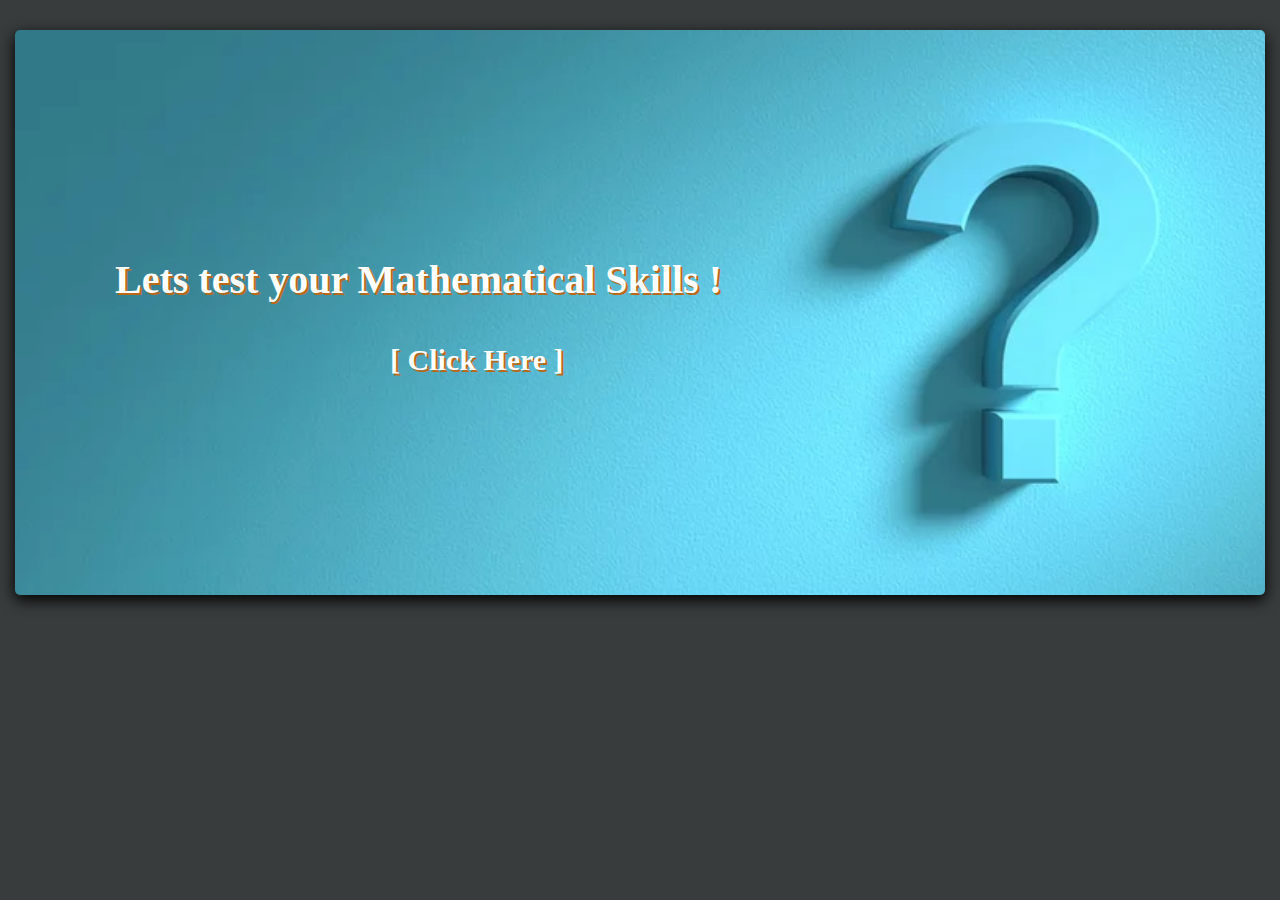
<file: index.html>
<!DOCTYPE html>
<html lang="en">
<head>
    <meta charset="UTF-8">
    <title>Quiz</title>

    <link rel="stylesheet" href="style.css">
</head>
<body>
    <div id="container">
      <a href="startquiz.html" style="color: black; text-decoration: none;">
          <h id="welcome">
           Lets test your Mathematical Skills !
          </h>
          <p id="para">
           [ Click Here ]
          </p>
      </a>
    </div>
    <script src="quiz.js"></script>
</body>
</html>
</file>
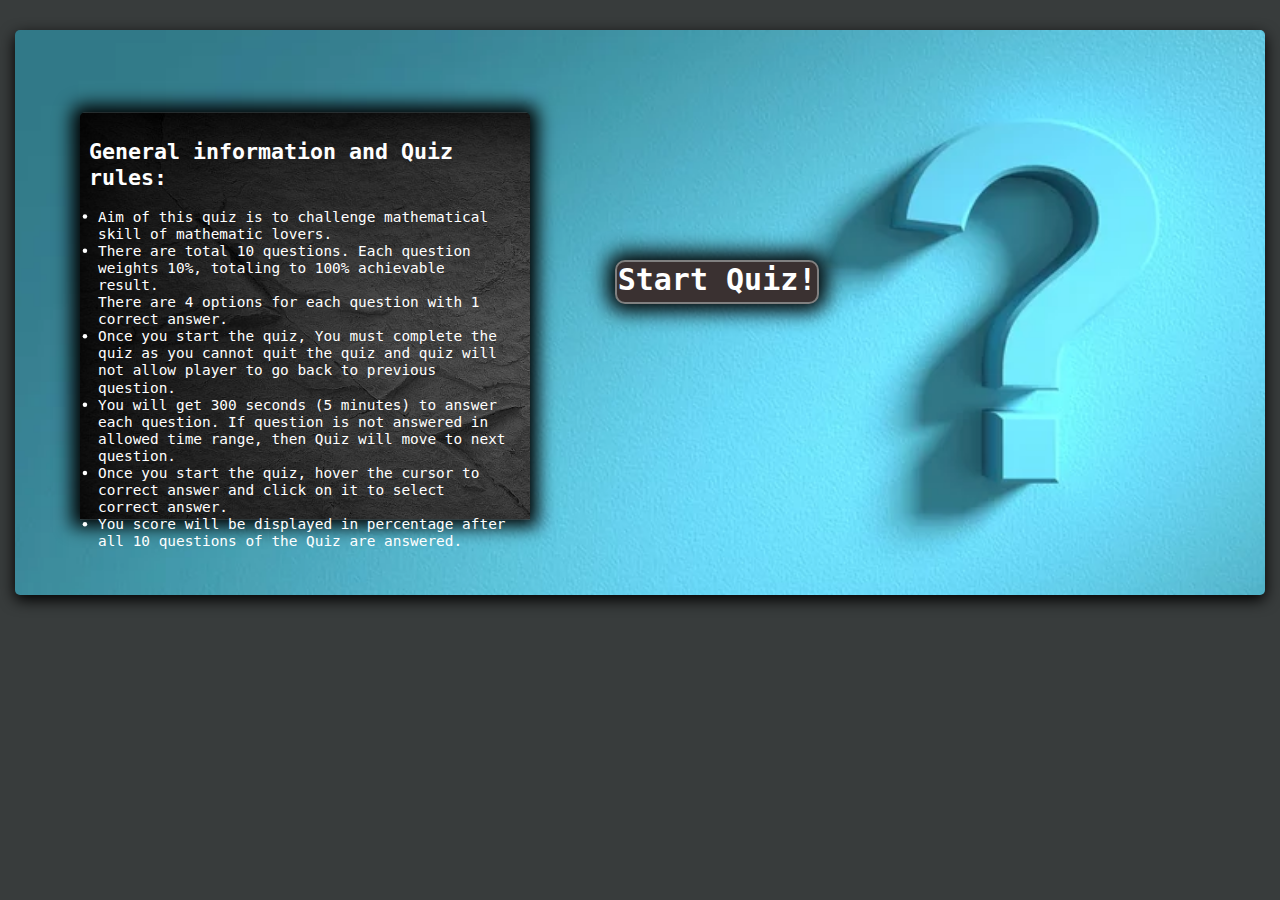
<file: startquiz.html>
<!DOCTYPE html>
<html lang="en">
<head>
    <meta charset="UTF-8">
    <title>Quiz</title>

    <link rel="stylesheet" href="style.css">
</head>
<body>
    <div id="container">
        <div id="rules">
            <div id="info-title" ><span>General information and Quiz rules:</span></div>
            <div class="info-list" style="padding: 20px 20px 40px 20px;">
                <li style="font-size: large;"> Aim of this quiz is to challenge mathematical skill of mathematic lovers.</li>
                <li style="font-size: large;"> There are total 10 questions. Each question weights 10%, totaling to 100% achievable result.<br> There are 4 options for each question with 1 correct answer.</li>
                <li style="font-size: large;"> Once you start the quiz, You must complete the quiz as you cannot quit the quiz and quiz will not allow player to go back to previous question.</li>
                <li style="font-size: large;"> You will get 300 seconds (5 minutes) to answer each question. If question is not answered in allowed time range, then Quiz will move to next question.</li>
                <li style="font-size: large;"> Once you start the quiz, hover the cursor to correct answer and click on it to select correct answer.</li>
                <li style="font-size: large;"> You score will be displayed in percentage after all 10 questions of the Quiz are answered. </li>
            </div>
        </div>
        <div id="start">Start Quiz!</div>   
        <div id="quiz" style="display: none">
            <div id="question"></div>
            <div id="qImg" ></div>
            <div id="choices">
                <div class="choice"  id="A" onclick="checkAnswer('A')"></div>
                <div class="choice" id="B" onclick="checkAnswer('B')"></div>
                <div class="choice" id="C" onclick="checkAnswer('C')"></div>
                <div class="choice" id="D" onclick="checkAnswer('D')"></div>
            </div>
            <div id="timer">
                <div id="counter"></div>
                <div id="btimeGauge"></div>
                <div id="timeGauge"></div>
            </div>
            <div id="progress"></div>
        </div>
        <div id="scoreContainer" style="display: none"></div>
    </div>
    <script src="quiz.js"></script>
</body>
</html>
</file>
<file: style.css>
body{
    font-size: 20px;
    font-family: monospace;
    /* background-color: #d2ffff; */
    background-color: #383c3c;
    
}

#container{
    background-image: url("img/1.webp") ;
    background-repeat: no-repeat, repeat;
    background-size: cover;
    margin : 30px auto;
    background-color: white;
    height: 565px;
    width : 1250px;
    border-radius: 5px;
    box-shadow: 0px 5px 15px 0px;
    position: relative;
}

#rules{
    width: 40%; 
    left: 40; 
    height: 80%;
    color: white;
    margin-left:40px; 
    top: 60px; 
    position: absolute; 
    background-image: url("img/2.jpg") ;
    background-color: rgb(246, 225, 225); 
    z-index: 2;  
    opacity: 5;
    transform: scale(0.9);
    box-shadow: 0 0 20px 8px #010000;
    border-radius: 5px 5px 0 0;
    position: absolute;
    pointer:cursor;
}

#rules:hover{
    transform: scale(0.9);
    border: 3px solid black;
    color : rgb(230, 216, 216);
}

#welcome{
    font-size: 40px; 
    font-weight: bolder; 
    font-family: cursive; 
    position: absolute; 
    top: 40%; left: 8%; 
    color: white;   
    text-shadow: 2px 2px #bb6916;
}
#welcome:hover{
    transform: scale(0.9);
    color : rgb(0, 0, 0);
}
#para{
    font-size: 30px; 
    font-weight: bolder; 
    font-family: cursive; 
    position: absolute; 
    top: 50%; left: 30%; 
    color: white;
    text-shadow: 2px 2px #bb6916;
}
#para:hover{
    transform: scale(0.9);
    color : rgb(0, 0, 0);
}


#info-title{
    margin-left: 10px;
    font-weight: bolder; 
    font-size: larger; 
    margin-top: 30px;
}



#start{
    box-shadow: 0 0 20px 8px #010000;
    /* box-shadow: 0px 5px 15px 0px; */
    border-radius: 10px;
    font-size: 1.5em;
    font-weight: bolder;
    word-break: break-all;
    width:200px;
    height:40px;
    border : 2px solid grey;
    text-align: center;
    cursor:progress;
    position: absolute;
    left:600px;
    top:230px;
    color: white;
    background-color: rgb(58, 49, 49);
    /* color : rgb(49, 45, 45); */
}

.button{
	position: absolute;
    bottom : 0px;
    text-align: center;
	 box-shadow: 0 0 20px 8px #010000;
    /* box-shadow: 0px 5px 15px 0px; */
    border-radius: 10px;
    font-size: 1.5em;
    font-weight: bolder;
    word-break: break-all;
    width:200px;
    height:40px;
    border : 2px solid grey;
    text-align: center;
	    color: white;

	background-color: rgb(58, 49, 49);

}

#start:hover{
    transform: scale(0.9);
    border: 3px solid black;
    color : rgb(230, 216, 216);
    cursor:progress;
}

.start_btn,
.info_box,
.quiz_box,
.result_box{
    position: absolute;
    top: 50%;
    left: 50%;
    transform: translate(-50%, -50%);
    box-shadow: 0 4px 8px 0 rgba(0, 0, 0, 0.2), 
                0 6px 20px 0 rgba(0, 0, 0, 0.19);
}
.info_box.activeInfo,
.quiz_box.activeQuiz,
.result_box.activeResult{
    opacity: 1;
    z-index: 5;
    pointer-events: auto;
    transform: translate(-50%, -50%) scale(1);
}
.start_btn button{
    font-size: 25px;
    font-weight: 500;
    color: #007bff;
    padding: 15px 30px;
    outline: none;
    border: none;
    border-radius: 5px;
    background: #fff;
    cursor: pointer;
}
.info_box{
    width: 540px;
    background: #fff;
    border-radius: 5px;
    transform: translate(-50%, -50%) scale(0.9);
    opacity: 0;
    pointer-events: none;
    transition: all 0.3s ease;
}
.info_box .info-title{
    height: 60px;
    width: 100%;
    border-bottom: 1px solid lightgrey;
    display: flex;
    align-items: center;
    padding: 0 30px;
    border-radius: 5px 5px 0 0;
    font-size: 20px;
    font-weight: 600;
}
.info_box .info-list{
  
}
.info_box .info-list .info{
   
}
.info_box .info-list .info span{
    font-weight: 600;
    color: #007bff;
}
.info_box .buttons{
    height: 60px;
    display: flex;
    align-items: center;
    justify-content: flex-end;
    padding: 0 30px;
    border-top: 1px solid lightgrey;
}
.info_box .buttons button{
    margin: 0 5px;
    height: 40px;
    width: 100px;
    font-size: 16px;
    font-weight: 500;
    cursor: pointer;
    border: none;
    outline: none;
    border-radius: 5px;
    border: 1px solid #007bff;
    transition: all 0.3s ease;
}

#qImg{
    transform: scale(0.9);
    border-radius: 200px;
    cursor: pointer;
    width : 200px;
    height : 200px;
    /* position: absolute; */
    position: relative;
    left : 0px;
    top : 0px;
}

#qImg:hover{
    border-radius: 30px;
    transform: scale(1);
    border : 2px whitesmoke;
    box-shadow: 0px 5px 15px 0px;
    opacity: 0.8;
}
#qImg img{
    width : 200px;
    height : 200px;
    border-top-left-radius: 5px;
}

#question{
    width:700px;
    height : 125px;
    position: absolute;
    left : 290px;
    top:100px;
    font-family: 'Franklin Gothic Medium', 'Arial Narrow', Arial, sans-serif;
}
#question p{
    margin : 0;
    padding : 15px;
    font-size: 1.25em;
}

#choices{
    width : 580px;
    position: absolute;
    left : 295px;
    top : 185px;
    padding : 10px;
    
}
.choice{
    display: inline-block;
    width : 235px;
    text-align: center;
    border : 2px solid grey;
    border-radius: 5px;
    cursor: pointer;
    padding : 5px;
    color: white;
    background-color: rgb(58, 49, 49);
}
.choice:hover{
    background-color: #381f1f;
    transform: scale(0.9);
    border : 2px solid rgb(0, 0, 0);
    font-weight: bold;
    height: 30px;
    box-shadow: 0px 5px 15px 0px;

}

#timer{
    position: absolute;
    height : 100px;
    width : 200px;
    bottom : 0px;
    text-align: center;
}
#counter{
    font-size: 3em;
}
#btimeGauge{
    width : 150px;
    height : 10px;
    border-radius: 10px;
    background-color: lightgray;
    margin-left : 25px;
}
#timeGauge{
    height : 10px;
    border-radius: 10px;
    background-color: rgb(240, 14, 14);
    margin-top : -10px;
    margin-left : 25px;
}
#progress{
    width : 500px;
    position: absolute;
    bottom : 0px;
    right : 0px;
    padding:5px;
    text-align: right;
}
.prog{
    width : 25px;
    height : 25px;
    border: 1px solid #000;
    display: inline-block;
    border-radius: 50%;
    margin-left : 5px;
    margin-right : 5px;
}
#scoreContainer{
    margin-bottom: 100px;
    margin : -85px auto;
    background-color: rgb(49, 43, 43);
    opacity: 0.8;
    height: 300px;
    width : 700px;
    border-radius: 5px;
    box-shadow: 0px 5px 15px 0px;
    position: relative;
    display: none;
    color: white;
}
#scoreContainer img{
    position: absolute;
    top:100px;
    left:325px;
    animation: animate 4s linear 0s infinite alternate;
}
@keyframes animate {
    from { left: 92%; }
    to { left: 0; }
}
/* #scoreContainer p2{
    position: absolute;
    color: yellow;
    border: white;
    top:160px;
    left:160px;
    font-size: 1.5em;
    font-weight: bolder;
 
} */
#scoreContainer p{
    position: absolute;
   
 
    top:130px;
    left:250px;
    font-size: 1.5em;
    font-weight: bold;

}
#scoreContainer p::span{
   color:yellow;

}
</file>
